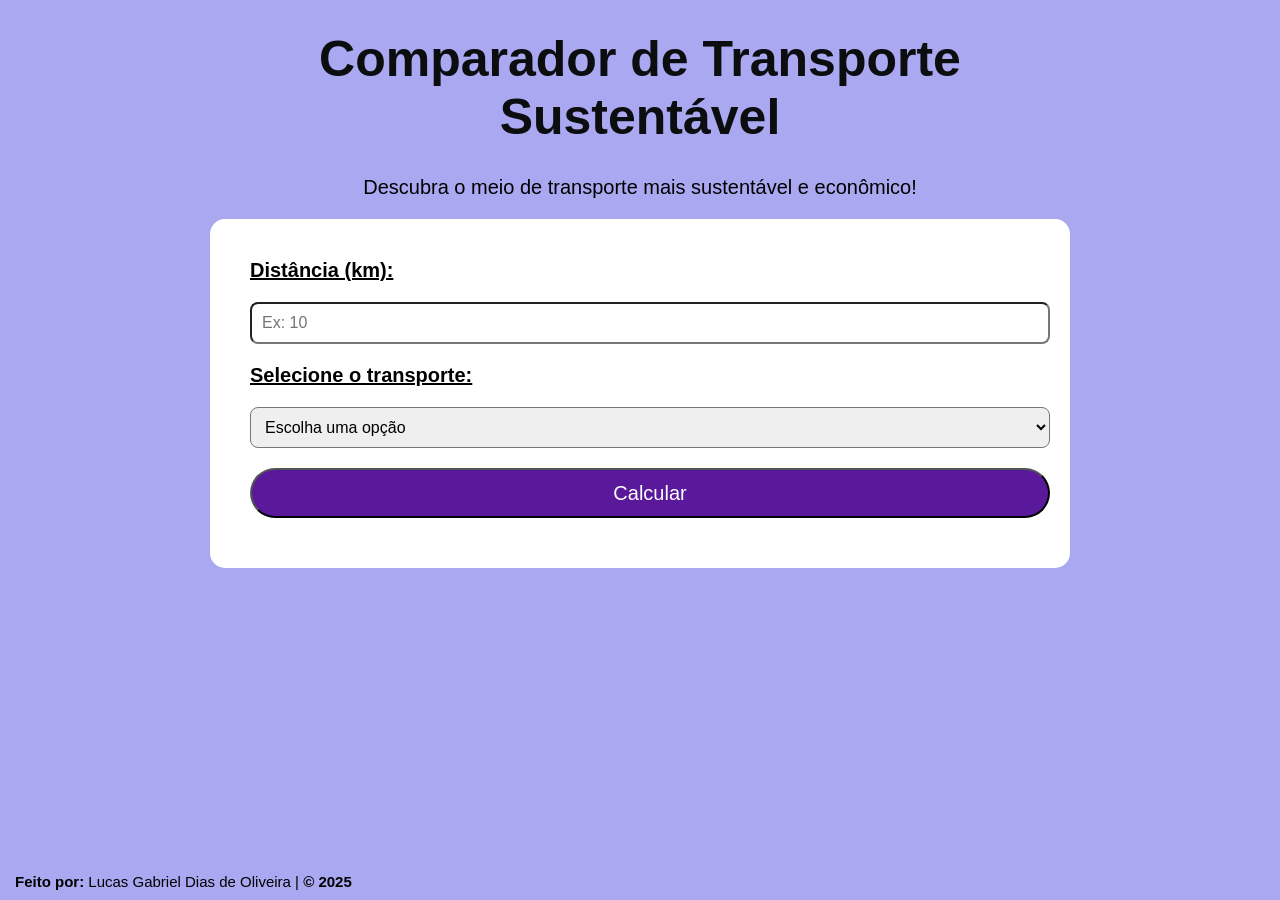
<file: index.html>
<!DOCTYPE html>
<html lang="pt-BR">
<head>
  <meta charset="UTF-8" />
  <meta name="viewport" content="width=device-width, initial-scale=1.0"/>
  <title>Comparador de Transporte Sustentável</title>
  <link rel="stylesheet" href="CSS/style.css">
</head>
<body>
  <h1><b>Comparador de Transporte<br>Sustentável</b></h1>
  <p>Descubra o meio de transporte mais sustentável e econômico!</p>

  <div class="form-container">
    <form id="formPrincipal" onsubmit="return false;">
      <b><ins><label for="distancia">Distância (km):</label></ins></b>
      <input type="number" id="distancia" name="distancia" placeholder="Ex: 10" min="0" required>

      <b><ins><label for="transporte">Selecione o transporte:</label></ins></b>
      <select id="transporte" name="transporte" required>
        <option value="">Escolha uma opção</option>
        <option value="carro.html">Carro</option>
        <option value="onibus.html">Ônibus</option>
        <option value="bicicleta.html">Bicicleta</option>
        <option value="aviao.html">Avião</option>
        <option value="moto.html">Moto</option>
      </select>

      
      <button type="button" id="btnCalcular">Calcular</button>
    </form>
  </div>

  <div class="rodapé-fixo">
    <footer> 
      <b>Feito por:</b> Lucas Gabriel Dias de Oliveira | <b> © 2025</b> 
    </footer>
  </div>
   <script>
    const inputKm = document.getElementById('distancia');
    const selectTransporte = document.getElementById('transporte');
    const btn = document.getElementById('btnCalcular');

    
    if (localStorage.getItem('km')) {
        inputKm.value = localStorage.getItem('km');
    }

    inputKm.addEventListener('input', () => {
        localStorage.setItem('km', inputKm.value);
    });

    btn.addEventListener('click', () => {
        const km = inputKm.value;
        const destino = selectTransporte.value;

        if (!km || Number(km) <= 0) {
            alert('Digite uma distância válida (maior que 0).');
            return;
        }
        
        if (!destino || destino === "") {
            alert('Selecione um transporte.');
            return;
        }

        localStorage.setItem('km', km); 

        window.location.href = destino;
    });
</script>
  

     


</body>
</html>
</file>
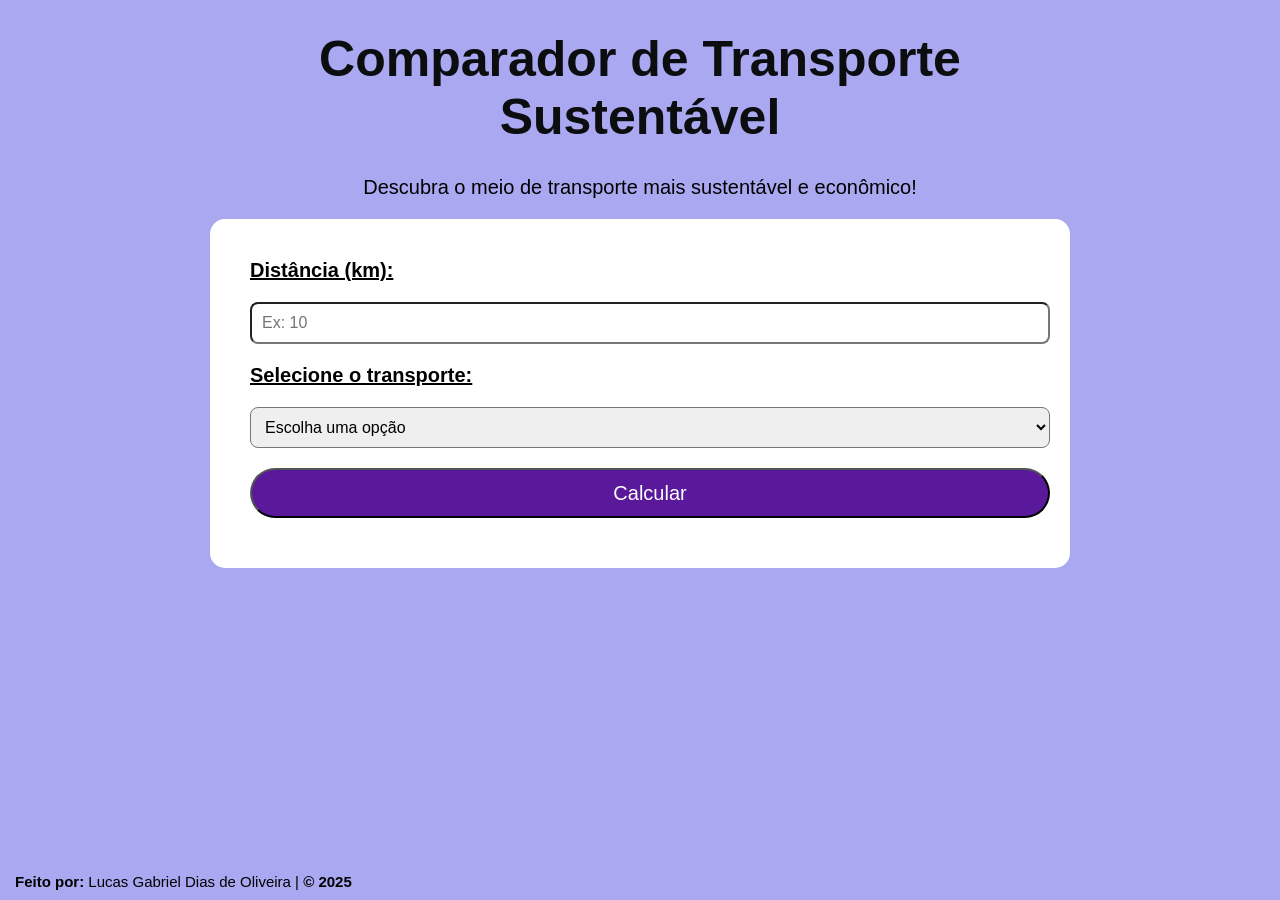
<file: HTML/index.html>
<!DOCTYPE html>
<html lang="pt-BR">
<head>
  <meta charset="UTF-8" />
  <meta name="viewport" content="width=device-width, initial-scale=1.0"/>
  <title>Comparador de Transporte Sustentável</title>
  <link rel="stylesheet" href="/CSS/style.css">
</head>
<body>
  <h1><b>Comparador de Transporte<br>Sustentável</b></h1>
  <p>Descubra o meio de transporte mais sustentável e econômico!</p>

  <div class="form-container">
    <form id="formPrincipal" onsubmit="return false;">
      <b><ins><label for="distancia">Distância (km):</label></ins></b>
      <input type="number" id="distancia" name="distancia" placeholder="Ex: 10" min="0" required>

      <b><ins><label for="transporte">Selecione o transporte:</label></ins></b>
      <select id="transporte" name="transporte" required>
        <option value="">Escolha uma opção</option>
        <option value="carro.html">Carro</option>
        <option value="onibus.html">Ônibus</option>
        <option value="bicicleta.html">Bicicleta</option>
        <option value="aviao.html">Avião</option>
        <option value="moto.html">Moto</option>
      </select>

      
      <button type="button" id="btnCalcular">Calcular</button>
    </form>
  </div>

  <div class="rodapé-fixo">
    <footer> 
      <b>Feito por:</b> Lucas Gabriel Dias de Oliveira | <b> © 2025</b> 
    </footer>
  </div>
   
  

     

  <script>
    const inputKm = document.getElementById('distancia');
    const selectTransporte = document.getElementById('transporte');
    const btn = document.getElementById('btnCalcular');

   
    inputKm.addEventListener('input', () => {
      localStorage.setItem('km', inputKm.value);
    });

    btn.addEventListener('click', () => {
      const km = inputKm.value;
      const destino = selectTransporte.value;

      if (!km || Number(km) <= 0) {
        alert('Digite uma distância válida (maior que 0).');
        return;
      }
      if (!destino) {
        alert('Selecione um transporte.');
        return;
      }
      localStorage.setItem('km', km); 
      window.location.href = destino;
    });
  </script>
</body>
</html>
</file>
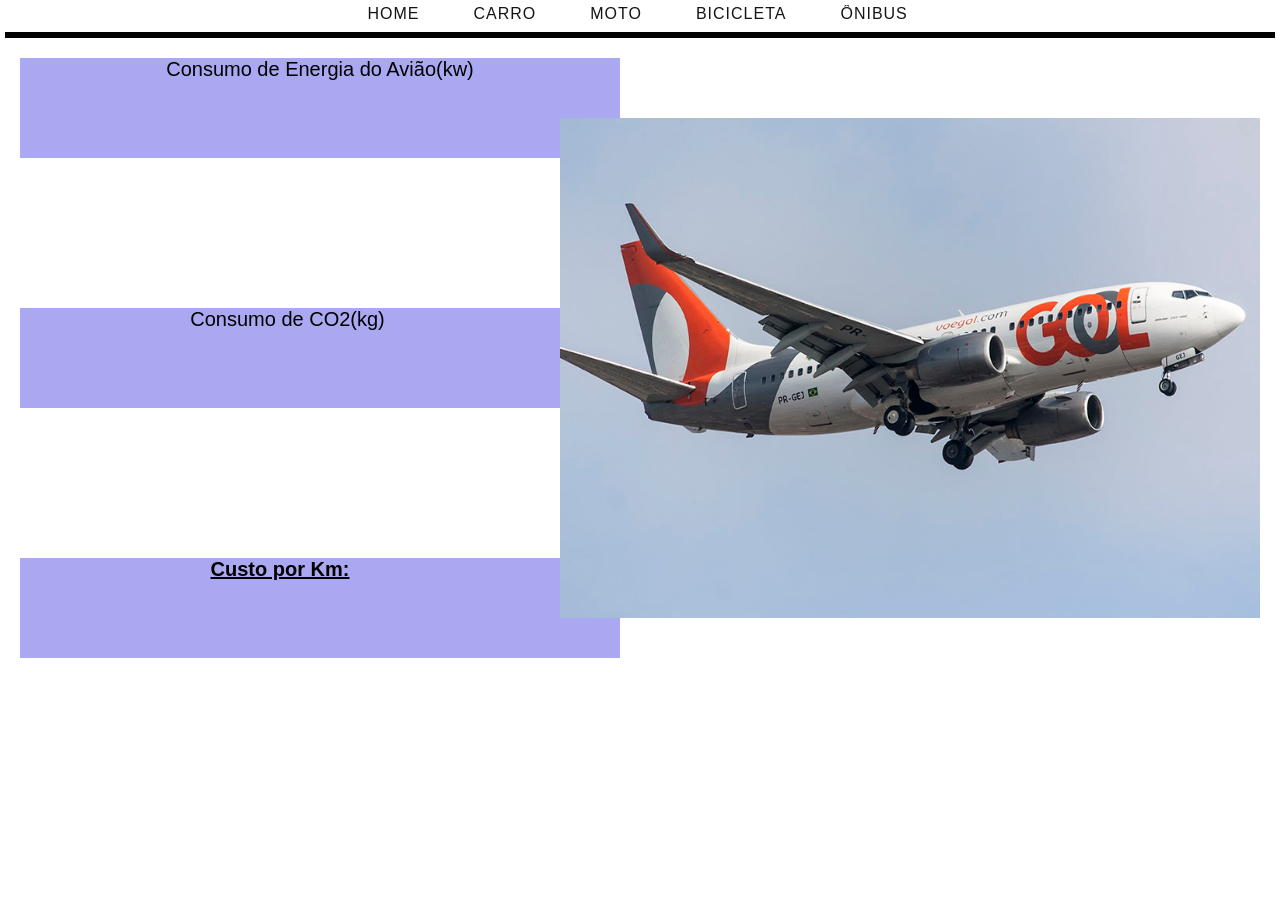
<file: aviao.html>
<!DOCTYPE html>
<html lang="pt-BR">
<head>
  <meta charset="UTF-8"/>
  <meta name="viewport" content="width=device-width, initial-scale=1.0"/>
  <title>Avião</title>
  <link rel="stylesheet" href="CSS/style.css">
  <link rel="stylesheet" href="CSS/menu.css">
  <link rel="stylesheet" href="CSS/caixas.css">
</head>
<body>
  <nav class="menu">
    <ul>
      <li><a href="index.html" data-hover="Home">Home</a></li>
      <li><a href="carro.html" data-hover="Carro">Carro</a></li>
      <li><a href="moto.html" data-hover="Moto">Moto</a></li>
      <li><a href="bicicleta.html" data-hover="Bicicleta">Bicicleta</a></li>
      <li><a href="onibus.html" data-hover="Ônibus">Ônibus</a></li>
    </ul>
  </nav>

  <div class="caixa1"></div>

  <div id="caixaEnergia"><p>Consumo de Energia do Avião(kw)</p></div>
  <div id="imagem_aviao">
    <img src="aviao.jpg" alt="Avião">
</div>
  <div id="caixaCO2"><p>Consumo de CO2(kg)</p></div>
  <div id="caixaCusto">
    <b><u><p>Custo por Km:</p></u></b>
    <div id="resultado"></div>
  </div>

  <script>
    const custos = {
      aviao: 42,
      moto: 0.133,
      carro: 0.415,
      onibus: 2.1,
      bike: 0.00
    };

    function calcular(kmRaw) {
      const km = Number(kmRaw);
      const el = document.getElementById('resultado');

      if (isNaN(km) || km <= 0) {
        el.innerHTML = "Digite uma distância válida.";
        return;
      }

      const r = `
        <br><p> Avião: R$ ${(km * custos.aviao).toFixed(2)}</p></br>
      `;
      el.innerHTML = r;
    }


    const kmInicial = localStorage.getItem('km');
    if (kmInicial) calcular(kmInicial);

    
    window.addEventListener('storage', (event) => {
      if (event.key === 'km') {
        calcular(event.newValue);
      }
    });
    </script>
 <script>

const energiaPorKm = 45.5; 
const co2PorKm = 11.8;       
function atualizarEnergiaECo2(km) {
    km = Number(km);

    if (isNaN(km) || km <= 0) {
        document.getElementById("caixaEnergia").innerHTML = "Consumo de Energia: —";
        document.getElementById("caixaCO2").innerHTML = "Consumo de CO₂: —";
        return;
    }

    const energiaTotal = km * energiaPorKm;
    const co2Total = km * co2PorKm;

    document.getElementById("caixaEnergia").innerHTML = `
        <u><p><b>Consumo de Energia:</b></p></u>
        <br>${energiaTotal.toFixed(2)} (base: ${energiaPorKm}/km)</br>
    `;

    document.getElementById("caixaCO2").innerHTML = `
        <u><p><b>Consumo de CO₂:</b></p></u>
        <br>${co2Total.toFixed(2)} (base: ${co2PorKm}/km)</br>
    `;
}


window.addEventListener("storage", (event) => {
    if (event.key === "km") {
        atualizarEnergiaECo2(event.newValue);
    }
});


const kmInicial2 = localStorage.getItem("km");
if (kmInicial2) atualizarEnergiaECo2(kmInicial2);
</script>
</body>
</html>
</file>
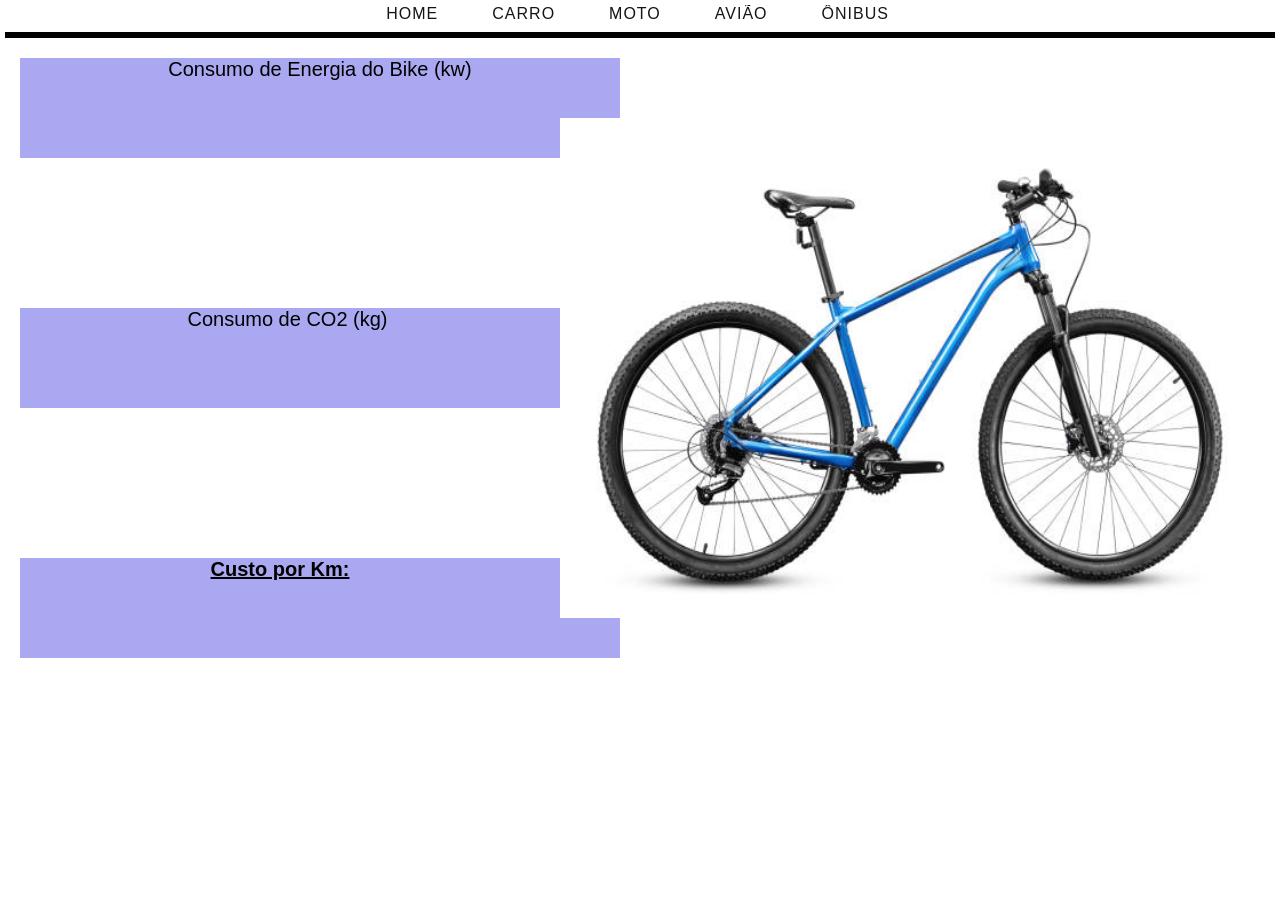
<file: bicicleta.html>
<!DOCTYPE html>
<html lang="en">
<head>
    <meta charset="UTF-8">
    <meta name="viewport" content="width=device-width, initial-scale=1.0">
    <title>Bike</title>
    <link rel="stylesheet" href="CSS/style.css">
    <link rel="stylesheet" href="CSS/menu.css">
    <link rel="stylesheet" href="CSS/caixas.css">
</head>
<body>

        <nav class="menu">
            <ul>
                <li><a href="index.html" data-hover="Home">Home</a></li>
                <li><a href="carro.html" data-hover="Carro">Carro</a></li>
                <li><a href="moto.html"data-hover="Moto">Moto</a></li>
                <li><a href="aviao.html"data-hover="Avião">Avião</a></li>
                <li><a href="onibus.html"data-hover="Ônibus">Ônibus</a></li>
                
            </ul>
       
        </nav>
    <div class="caixa1"></div>

        <div id="caixaEnergia">
            <p>Consumo de Energia do Bike (kw)</p>
        </div>
         <div id="imagem_aviao">
     <img src="bike.jpg" alt="Bicicleta">
        </div>
        <div id="caixaCO2">
            <p>Consumo de CO2 (kg)</p>
        </div>
        <div id="caixaCusto">
            <u><b><p>Custo por Km:</p></b></u>
            <div id="resultado"></div>
  </div>

  <script>
    const custos = { bike: 0.00 };

function calcular(km) {
    km = Number(km);
    if (isNaN(km) || km <= 0) {
        resultado.innerHTML = "Digite uma distância válida.";
        return;
    }
    resultado.innerHTML = `
        <br><p> Bicicleta não possui custo por km: R$ ${(km * custos.bike).toFixed(2)}</p></br>
    `;
}

const kmInicial = localStorage.getItem("km");
if (kmInicial) calcular(kmInicial);

window.addEventListener("storage", (event) => {
    if (event.key === "km") calcular(event.newValue);
});
  </script>
  <script>

const energiaPorKm = 0;  
const co2PorKm = 0;       

function atualizarEnergiaECo2(km) {
    km = Number(km);

    if (isNaN(km) || km <= 0) {
        document.getElementById("caixaEnergia").innerHTML = "Consumo de Energia: —";
        document.getElementById("caixaCO2").innerHTML = "Consumo de CO₂: —";
        return;
    }

    const energiaTotal = km * energiaPorKm;
    const co2Total = km * co2PorKm;

    document.getElementById("caixaEnergia").innerHTML = `
        <u><p><b>Consumo de Energia:</b></p></u>
        <br>${energiaTotal.toFixed(2)} (base: ${energiaPorKm}/km)</br>
    `;

    document.getElementById("caixaCO2").innerHTML = `
        <u><p><b>Consumo de CO₂:</b></p></u>
        <br>${co2Total.toFixed(2)} (base: ${co2PorKm}/km)</br>
    `;
}

window.addEventListener("storage", (event) => {
    if (event.key === "km") {
        atualizarEnergiaECo2(event.newValue);
    }
});

const kmInicial2 = localStorage.getItem("km");
if (kmInicial2) atualizarEnergiaECo2(kmInicial2);
</script>
        </div>
    
</body>
</html>
</file>
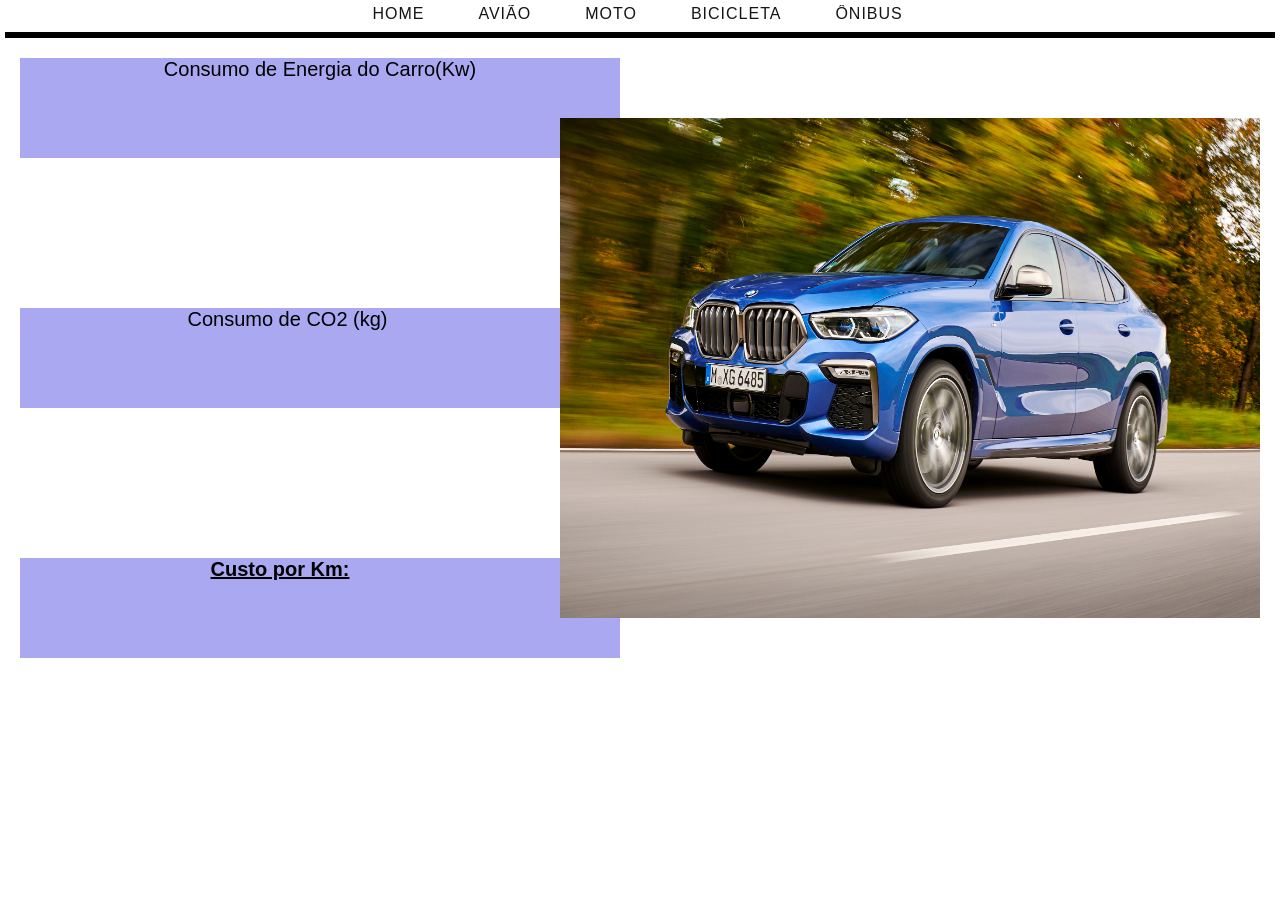
<file: carro.html>
<!DOCTYPE html>
<html lang="en">
<head>
    <meta charset="UTF-8">
    <meta name="viewport" content="width=device-width, initial-scale=1.0">
    <title>Carro</title>
    <link rel="stylesheet" href="CSS/style.css">
    <link rel="stylesheet" href="CSS/menu.css">
    <link rel="stylesheet" href="CSS/caixas.css">
<body>
        <nav class="menu">
            <ul>
                <li><a href="index.html" data-hover="Home">Home</a></li>
                <li><a href="aviao.html" data-hover="Avião">Avião</a></li>
                <li><a href="moto.html"data-hover="Moto">Moto</a></li>
                <li><a href="bicicleta.html"data-hover="Bicicleta">Bicicleta</a></li>
                <li><a href="onibus.html"data-hover="Ônibus">Ônibus</a></li>
                
            </ul>
       
        </nav>
        <div class="caixa1"></div>

        <div id="caixaEnergia">
            <p>Consumo de Energia do Carro(Kw)</p>
        </div>
        <div id="imagem_aviao">
     <img src="carro.jpg" alt="carro">
        </div>
        <div id="caixaCO2">
            <p>Consumo de CO2 (kg)</p>
        </div>
        <div id="caixaCusto">
            <p><b><u>Custo por Km:</u></b></p>
            <div id="resultado"></div>
  </div>

  <script>
        const custos = { carro: 0.44 };

function calcular(km) {
    km = Number(km);
    if (isNaN(km) || km <= 0) {
        resultado.innerHTML = "Digite uma distância válida.";
        return;
    }
    resultado.innerHTML = `
        <br><p>Custo do Carro: R$ ${(km * custos.carro).toFixed(2)}</p></br>
    `;
}

const kmInicial = localStorage.getItem("km");
if (kmInicial) calcular(kmInicial);

window.addEventListener("storage", (event) => {
    if (event.key === "km") calcular(event.newValue);
});
    </script>
    <script>

const energiaPorKm = 0.7;   
const co2PorKm = 0.16;       

function atualizarEnergiaECo2(km) {
    km = Number(km);

    if (isNaN(km) || km <= 0) {
        document.getElementById("caixaEnergia").innerHTML = "Consumo de Energia: —";
        document.getElementById("caixaCO2").innerHTML = "Consumo de CO₂:";
        return;
    }

    const energiaTotal = km * energiaPorKm;
    const co2Total = km * co2PorKm;

    document.getElementById("caixaEnergia").innerHTML = `
        <p><b><u>Consumo de Energia:</u></b></p>
       <br> ${energiaTotal.toFixed(2)} (base: ${energiaPorKm}/km)</br>
    `;

    document.getElementById("caixaCO2").innerHTML = `
        <p><b><u>Consumo de CO₂:</u></b></p>
        <br>${co2Total.toFixed(2)} (base: ${co2PorKm}/km)</br>
    `;
}
window.addEventListener("storage", (event) => {
    if (event.key === "km") {
        atualizarEnergiaECo2(event.newValue);
    }
});

const kmInicial2 = localStorage.getItem("km");
if (kmInicial2) atualizarEnergiaECo2(kmInicial2);
</script>
    
</body>
</html>
</file>
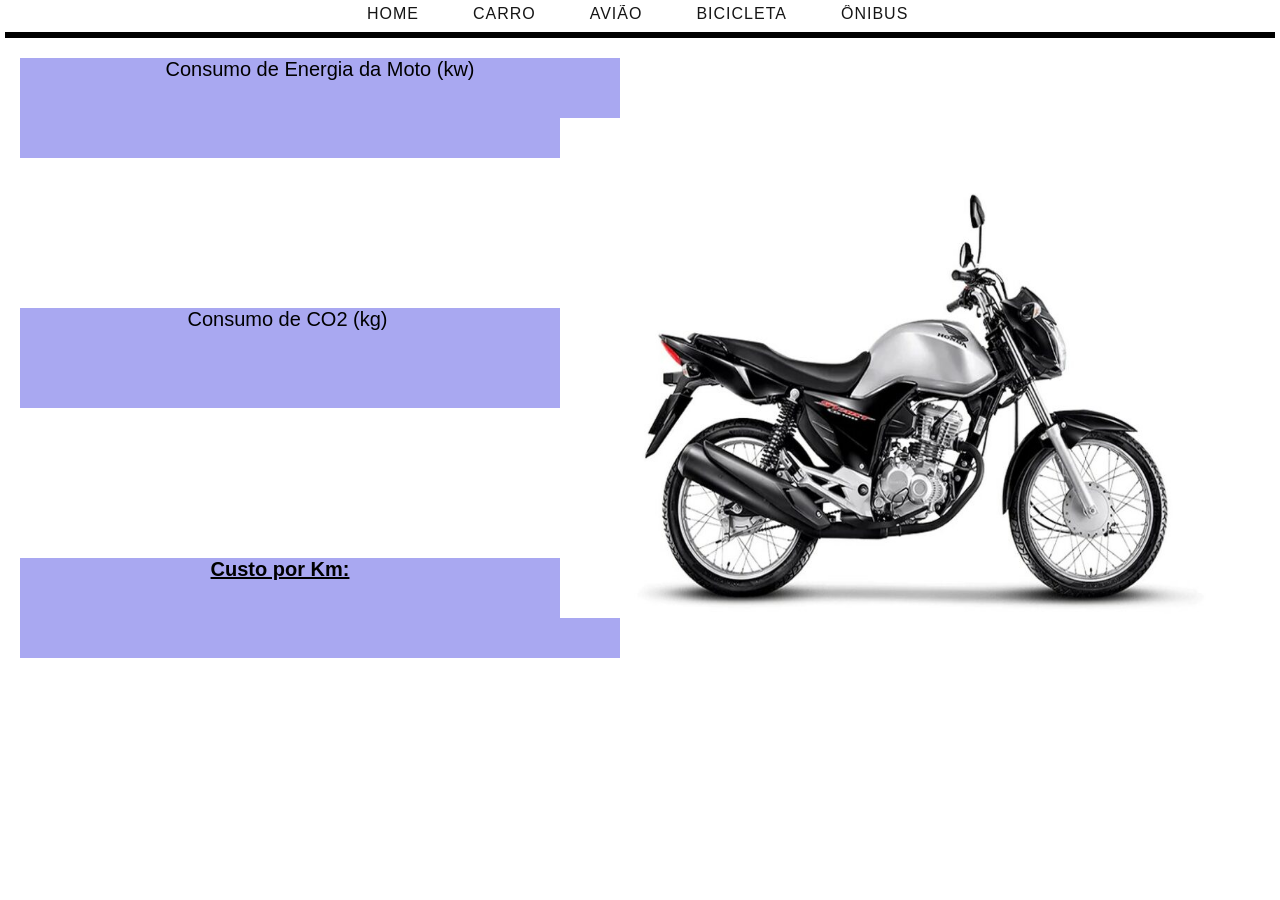
<file: moto.html>
<!DOCTYPE html>
<html lang="en">
<head>
    <meta charset="UTF-8">
    <meta name="viewport" content="width=device-width, initial-scale=1.0">
    <title>Moto</title>
    <link rel="stylesheet" href="CSS/style.css">
    <link rel="stylesheet" href="CSS/menu.css">
    <link rel="stylesheet" href="CSS/caixas.css">
</head>
<body>

        
        <nav class="menu">
            <ul>
                <li><a href="index.html" data-hover="Home">Home</a></li>
                <li><a href="carro.html" data-hover="Carro">Carro</a></li>
                <li><a href="aviao.html"data-hover="Avião">Avião</a></li>
                <li><a href="bicicleta.html"data-hover="Bicicleta">Bicicleta</a></li>
                <li><a href="onibus.html"data-hover="Ônibus">Ônibus</a></li>
                
            </ul>
       
        </nav>
        <div class="caixa1"></div>

        <div id="caixaEnergia">
            <p>Consumo de Energia da Moto (kw)</p>
        </div>
        <div id="imagem_aviao">
           <img src="moto.jpg" alt="moto">
        </div>
        <div id="caixaCO2">
            <p>Consumo de CO2 (kg)</p>
        </div>
        <div id="caixaCusto">
            <p><u><b>Custo por Km:</b></u></p>
            <div id="resultado"></div>
  </div>

  <script>
    const custos = { moto: 0.13 };

function calcular(km) {
    km = Number(km);
    if (isNaN(km) || km <= 0) {
        resultado.innerHTML = "Digite uma distância válida.";
        return;
    }
    resultado.innerHTML = `
        <br><p> Custo da Moto: R$ ${(km * custos.moto).toFixed(2)}</p></br>
    `;
}

const kmInicial = localStorage.getItem("km");
if (kmInicial) calcular(kmInicial);

window.addEventListener("storage", (event) => {
    if (event.key === "km") calcular(event.newValue);
});
  </script>
  <script>

const energiaPorKm = 0.21;   
const co2PorKm = 0.05;       

function atualizarEnergiaECo2(km) {
    km = Number(km);

    if (isNaN(km) || km <= 0) {
        document.getElementById("caixaEnergia").innerHTML = "Consumo de Energia: —";
        document.getElementById("caixaCO2").innerHTML = "Consumo de CO₂: —";
        return;
    }

    const energiaTotal = km * energiaPorKm;
    const co2Total = km * co2PorKm;

    document.getElementById("caixaEnergia").innerHTML = `
        <u><p><b>Consumo de Energia:</b></p></u>
        <br>${energiaTotal.toFixed(2)} (base: ${energiaPorKm}/km)</br>
    `;

    document.getElementById("caixaCO2").innerHTML = `
      <u><p><b>Consumo de CO₂</b></p></u>
       <br>${co2Total.toFixed(2)} (base: ${co2PorKm}/km)</br>
    `;
}


window.addEventListener("storage", (event) => {
    if (event.key === "km") {
        atualizarEnergiaECo2(event.newValue);
    }
});


const kmInicial2 = localStorage.getItem("km");
if (kmInicial2) atualizarEnergiaECo2(kmInicial2);
</script>
    
</body>
</html>
</file>
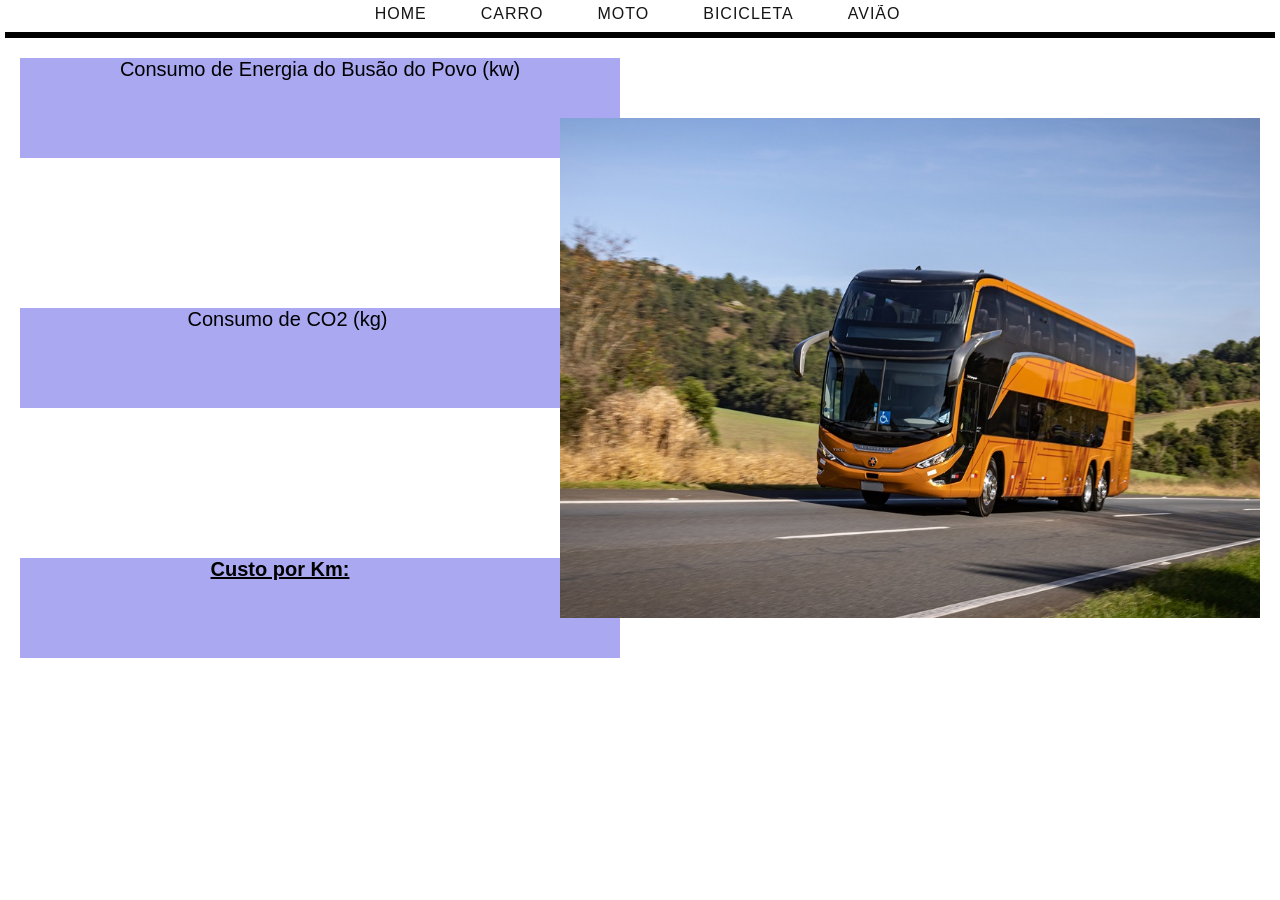
<file: onibus.html>
<!DOCTYPE html>
<html lang="en">
<head>
    <meta charset="UTF-8">
    <meta name="viewport" content="width=device-width, initial-scale=1.0">
    <title>Onibus</title>
    <link rel="stylesheet" href="CSS/style.css">
    <link rel="stylesheet" href="CSS/menu.css">
    <link rel="stylesheet" href="CSS/caixas.css">
</head>
<body>
        <nav class="menu">
            <ul>
                <li><a href="index.html" data-hover="Home">Home</a></li>
                <li><a href="carro.html" data-hover="Carro">Carro</a></li>
                <li><a href="moto.html"data-hover="Moto">Moto</a></li>
                <li><a href="bicicleta.html"data-hover="Bicicleta">Bicicleta</a></li>
                <li><a href="aviao.html"data-hover="Avião">Avião</a></li>
                
            </ul>
       
        </nav>
        <div class="caixa1"></div>

        <div id="caixaEnergia">
            <p>Consumo de Energia do Busão do Povo (kw)</p>
        </div>
        <div id="imagem_aviao">
        <img src="busao.jpg" alt="Ônibus">
        </div>
        <div id="caixaCO2">
            <p>Consumo de CO2 (kg)</p>
        </div>
        <div id="caixaCusto">
            <u><b><p>Custo por Km: </p></b></u>
            <div id="resultado"></div>
            </div>

  <script>
    const custos = { onibus: 2.1 };

function calcular(km) {
    km = Number(km);
    if (isNaN(km) || km <= 0) {
        resultado.innerHTML = "Digite uma distância válida.";
        return;
    }
    resultado.innerHTML = `
        <br><p> Custo do Ônibus: R$ ${(km * custos.onibus).toFixed(2)}</p></br>
    `;
}

const kmInicial = localStorage.getItem("km");
if (kmInicial) calcular(kmInicial);

window.addEventListener("storage", (event) => {
    if (event.key === "km") calcular(event.newValue);
});
    </script>
    <script>

const energiaPorKm = 3.43;  
const co2PorKm = 0.94;       

function atualizarEnergiaECo2(km) {
    km = Number(km);

    if (isNaN(km) || km <= 0) {
        document.getElementById("caixaEnergia").innerHTML = "Consumo de Energia: —";
        document.getElementById("caixaCO2").innerHTML = "Consumo de CO₂: —";
        return;
    }

    const energiaTotal = km * energiaPorKm;
    const co2Total = km * co2PorKm;

    document.getElementById("caixaEnergia").innerHTML = `
        <u><p><b>Consumo de Energia:</b></p></u>
        <br>${energiaTotal.toFixed(2)} (base: ${energiaPorKm}/km)</br>
    `;

    document.getElementById("caixaCO2").innerHTML = `
        <u><p><b>Consumo de CO₂:</b></p></u>
        <br>${co2Total.toFixed(2)} (base: ${co2PorKm}/km)</br>
    `;
}


window.addEventListener("storage", (event) => {
    if (event.key === "km") {
        atualizarEnergiaECo2(event.newValue);
    }
});


const kmInicial2 = localStorage.getItem("km");
if (kmInicial2) atualizarEnergiaECo2(kmInicial2);
</script>
</body>
</html>
</file>
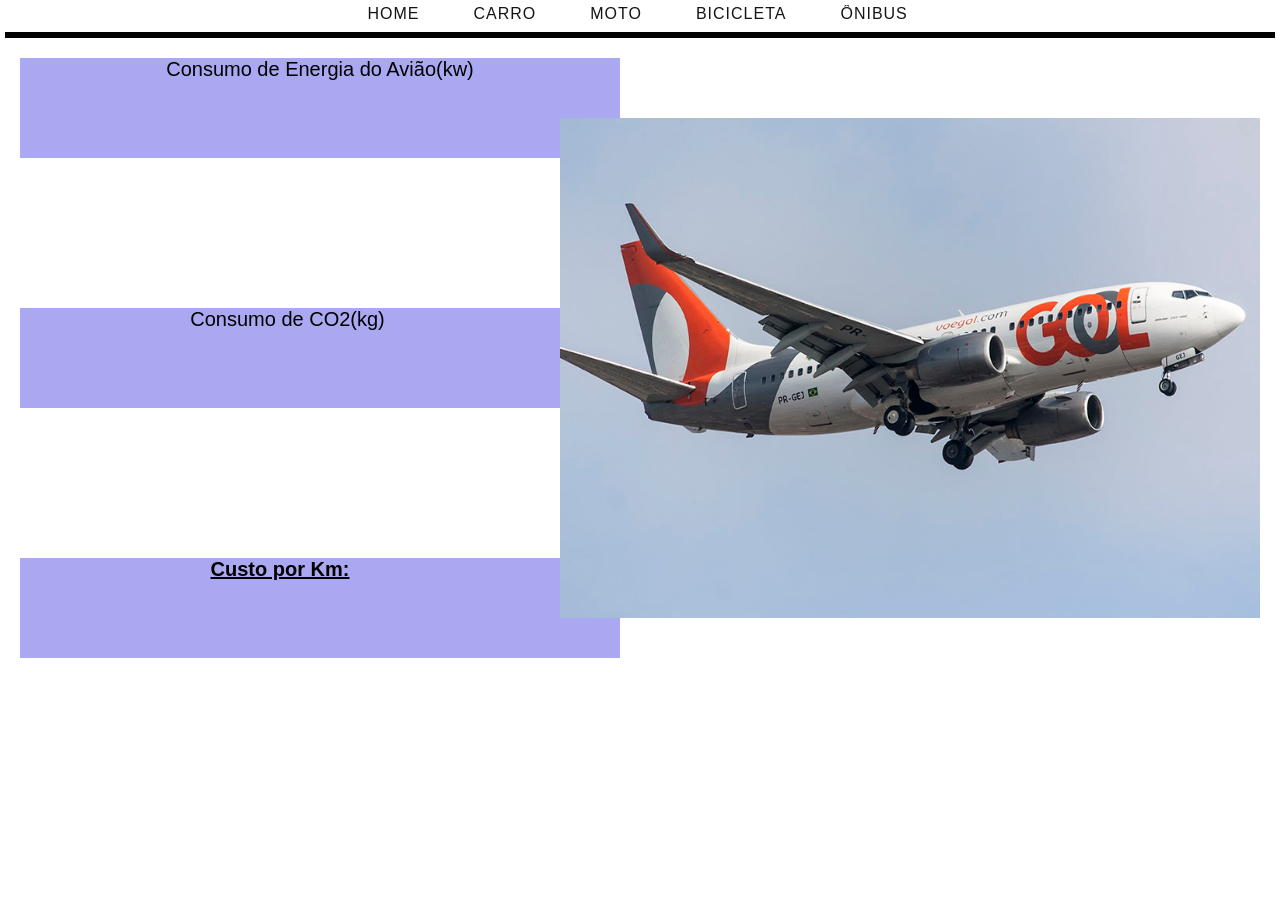
<file: HTML/aviao.html>
<!DOCTYPE html>
<html lang="pt-BR">
<head>
  <meta charset="UTF-8"/>
  <meta name="viewport" content="width=device-width, initial-scale=1.0"/>
  <title>Avião</title>
  <link rel="stylesheet" href="../CSS/style.css">
  <link rel="stylesheet" href="../CSS/menu.css">
  <link rel="stylesheet" href="../CSS/caixas.css">
</head>
<body>
  <nav class="menu">
    <ul>
      <li><a href="index.html" data-hover="Home">Home</a></li>
      <li><a href="carro.html" data-hover="Carro">Carro</a></li>
      <li><a href="moto.html" data-hover="Moto">Moto</a></li>
      <li><a href="bicicleta.html" data-hover="Bicicleta">Bicicleta</a></li>
      <li><a href="onibus.html" data-hover="Ônibus">Ônibus</a></li>
    </ul>
  </nav>

  <div class="caixa1"></div>

  <div id="caixaEnergia"><p>Consumo de Energia do Avião(kw)</p></div>
  <div id="imagem_aviao"><img src="../imagens/aviao.jpg" alt="Avião"></div>
  <div id="caixaCO2"><p>Consumo de CO2(kg)</p></div>
  <div id="caixaCusto">
    <b><u><p>Custo por Km:</p></u></b>
    <div id="resultado"></div>
  </div>

  <script>
    const custos = {
      aviao: 42,
      moto: 0.133,
      carro: 0.415,
      onibus: 2.1,
      bike: 0.00
    };

    function calcular(kmRaw) {
      const km = Number(kmRaw);
      const el = document.getElementById('resultado');

      if (isNaN(km) || km <= 0) {
        el.innerHTML = "Digite uma distância válida.";
        return;
      }

      const r = `
        <br><p> Avião: R$ ${(km * custos.aviao).toFixed(2)}</p></br>
      `;
      el.innerHTML = r;
    }


    const kmInicial = localStorage.getItem('km');
    if (kmInicial) calcular(kmInicial);

    
    window.addEventListener('storage', (event) => {
      if (event.key === 'km') {
        calcular(event.newValue);
      }
    });
    </script>
 <script>

const energiaPorKm = 45.5; 
const co2PorKm = 11.8;       
function atualizarEnergiaECo2(km) {
    km = Number(km);

    if (isNaN(km) || km <= 0) {
        document.getElementById("caixaEnergia").innerHTML = "Consumo de Energia: —";
        document.getElementById("caixaCO2").innerHTML = "Consumo de CO₂: —";
        return;
    }

    const energiaTotal = km * energiaPorKm;
    const co2Total = km * co2PorKm;

    document.getElementById("caixaEnergia").innerHTML = `
        <u><p><b>Consumo de Energia:</b></p></u>
        <br>${energiaTotal.toFixed(2)} (base: ${energiaPorKm}/km)</br>
    `;

    document.getElementById("caixaCO2").innerHTML = `
        <u><p><b>Consumo de CO₂:</b></p></u>
        <br>${co2Total.toFixed(2)} (base: ${co2PorKm}/km)</br>
    `;
}


window.addEventListener("storage", (event) => {
    if (event.key === "km") {
        atualizarEnergiaECo2(event.newValue);
    }
});


const kmInicial2 = localStorage.getItem("km");
if (kmInicial2) atualizarEnergiaECo2(kmInicial2);
</script>
</body>
</html>
</file>
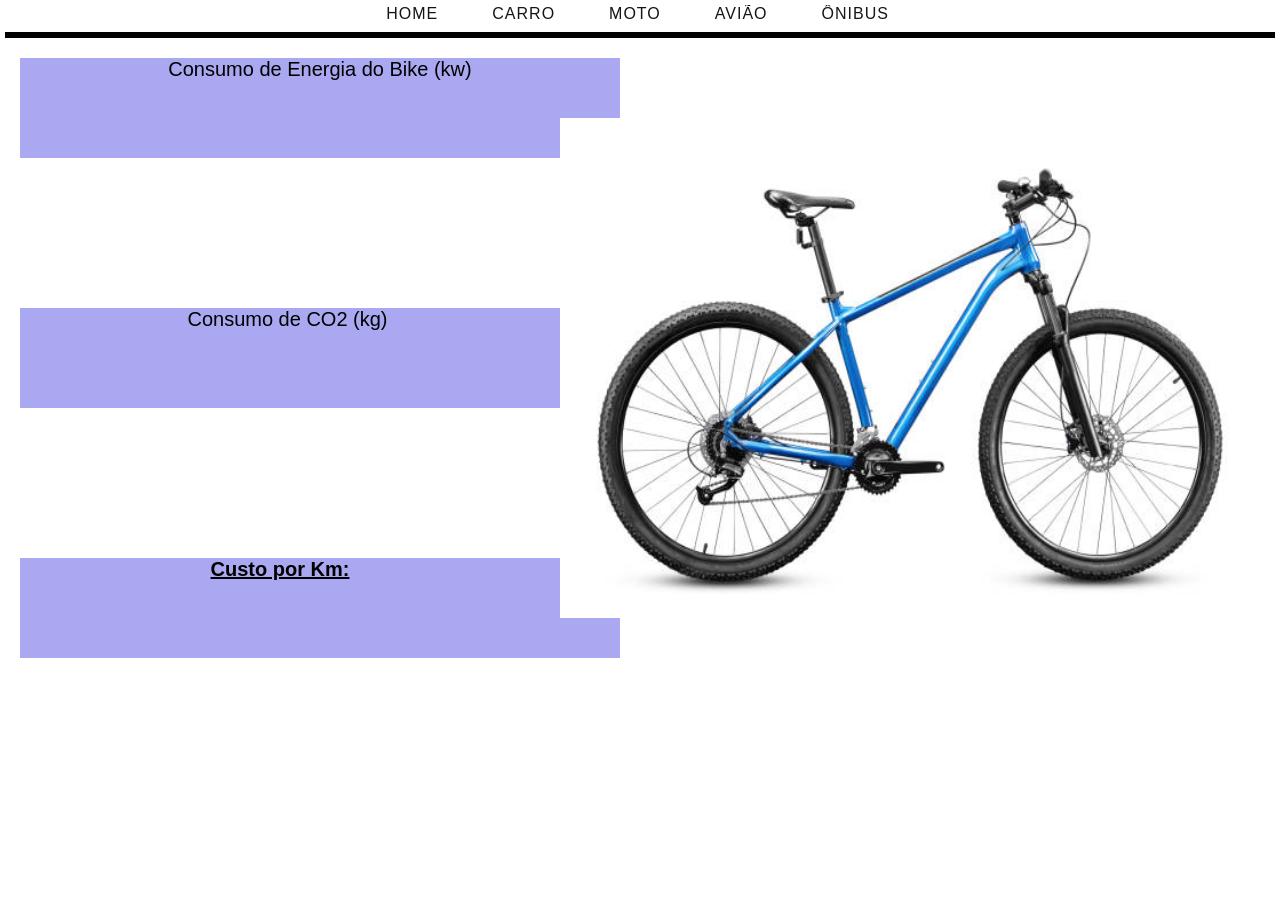
<file: HTML/bicicleta.html>
<!DOCTYPE html>
<html lang="en">
<head>
    <meta charset="UTF-8">
    <meta name="viewport" content="width=device-width, initial-scale=1.0">
    <title>Bike</title>
    <link rel="stylesheet" href="../CSS/style.css">
    <link rel="stylesheet" href="../CSS/menu.css">
    <link rel="stylesheet" href="../CSS/caixas.css">
</head>
<body>

        <nav class="menu">
            <ul>
                <li><a href="index.html" data-hover="Home">Home</a></li>
                <li><a href="carro.html" data-hover="Carro">Carro</a></li>
                <li><a href="moto.html"data-hover="Moto">Moto</a></li>
                <li><a href="aviao.html"data-hover="Avião">Avião</a></li>
                <li><a href="onibus.html"data-hover="Ônibus">Ônibus</a></li>
                
            </ul>
       
        </nav>
    <div class="caixa1"></div>

        <div id="caixaEnergia">
            <p>Consumo de Energia do Bike (kw)</p>
        </div>
        <div id="imagem_aviao">
            <img src="../imagens/bike.jpg">
        </div>
        <div id="caixaCO2">
            <p>Consumo de CO2 (kg)</p>
        </div>
        <div id="caixaCusto">
            <u><b><p>Custo por Km:</p></b></u>
            <div id="resultado"></div>
  </div>

  <script>
    const custos = { bike: 0.00 };

function calcular(km) {
    km = Number(km);
    if (isNaN(km) || km <= 0) {
        resultado.innerHTML = "Digite uma distância válida.";
        return;
    }
    resultado.innerHTML = `
        <br><p> Bicicleta não possui custo por km: R$ ${(km * custos.bike).toFixed(2)}</p></br>
    `;
}

const kmInicial = localStorage.getItem("km");
if (kmInicial) calcular(kmInicial);

window.addEventListener("storage", (event) => {
    if (event.key === "km") calcular(event.newValue);
});
  </script>
  <script>

const energiaPorKm = 0;  
const co2PorKm = 0;       

function atualizarEnergiaECo2(km) {
    km = Number(km);

    if (isNaN(km) || km <= 0) {
        document.getElementById("caixaEnergia").innerHTML = "Consumo de Energia: —";
        document.getElementById("caixaCO2").innerHTML = "Consumo de CO₂: —";
        return;
    }

    const energiaTotal = km * energiaPorKm;
    const co2Total = km * co2PorKm;

    document.getElementById("caixaEnergia").innerHTML = `
        <u><p><b>Consumo de Energia:</b></p></u>
        <br>${energiaTotal.toFixed(2)} (base: ${energiaPorKm}/km)</br>
    `;

    document.getElementById("caixaCO2").innerHTML = `
        <u><p><b>Consumo de CO₂:</b></p></u>
        <br>${co2Total.toFixed(2)} (base: ${co2PorKm}/km)</br>
    `;
}

window.addEventListener("storage", (event) => {
    if (event.key === "km") {
        atualizarEnergiaECo2(event.newValue);
    }
});

const kmInicial2 = localStorage.getItem("km");
if (kmInicial2) atualizarEnergiaECo2(kmInicial2);
</script>
        </div>
    
</body>
</html>
</file>
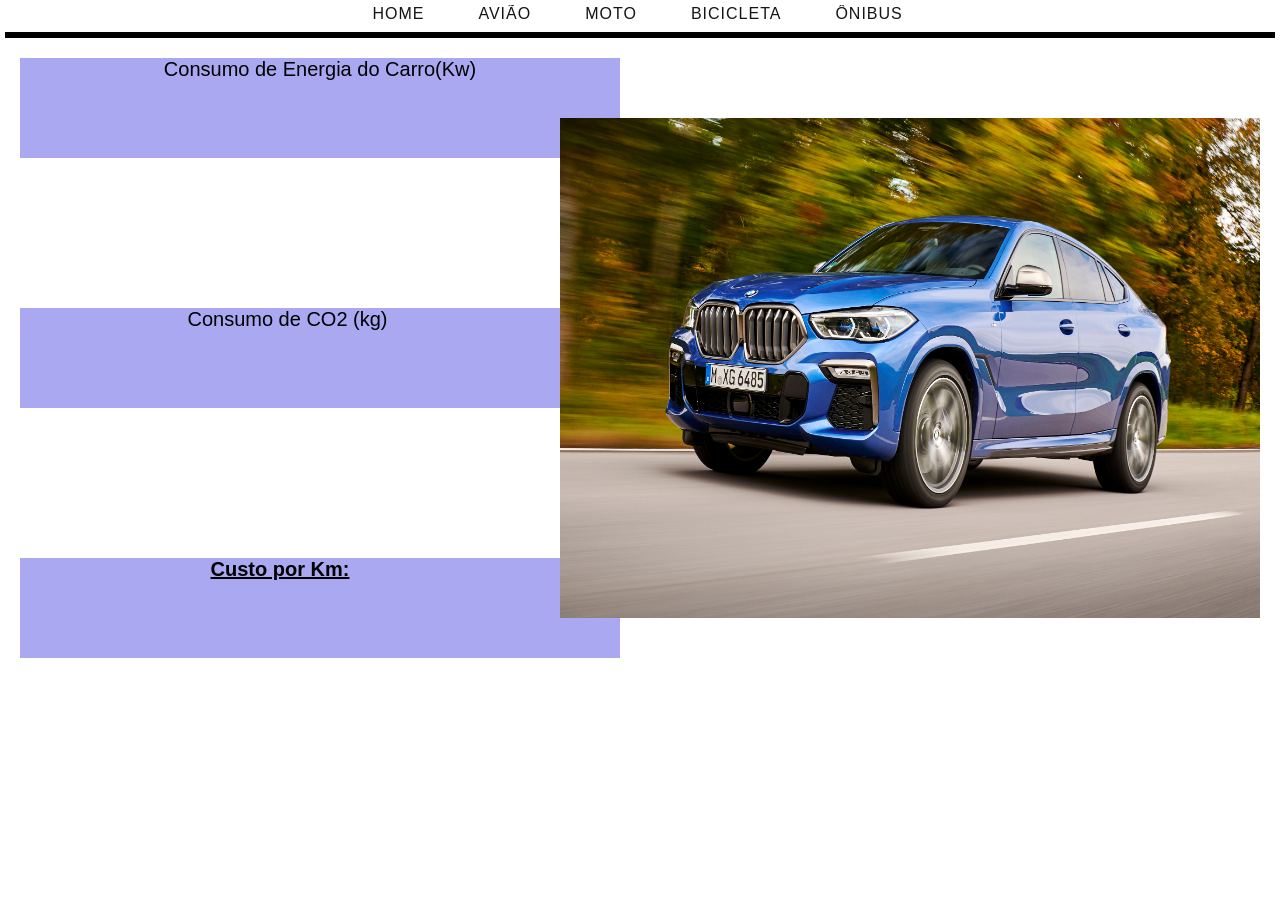
<file: HTML/carro.html>
<!DOCTYPE html>
<html lang="en">
<head>
    <meta charset="UTF-8">
    <meta name="viewport" content="width=device-width, initial-scale=1.0">
    <title>Carro</title>
    <link rel="stylesheet" href="../CSS/style.css">
    <link rel="stylesheet" href="../CSS/menu.css">
    <link rel="stylesheet" href="../CSS/caixas.css">
</head>
<body>
        <nav class="menu">
            <ul>
                <li><a href="index.html" data-hover="Home">Home</a></li>
                <li><a href="aviao.html" data-hover="Avião">Avião</a></li>
                <li><a href="moto.html"data-hover="Moto">Moto</a></li>
                <li><a href="bicicleta.html"data-hover="Bicicleta">Bicicleta</a></li>
                <li><a href="onibus.html"data-hover="Ônibus">Ônibus</a></li>
                
            </ul>
       
        </nav>
        <div class="caixa1"></div>

        <div id="caixaEnergia">
            <p>Consumo de Energia do Carro(Kw)</p>
        </div>
        <div id="imagem_aviao">
            <img src="../imagens/carro.jpg">
        </div>
        <div id="caixaCO2">
            <p>Consumo de CO2 (kg)</p>
        </div>
        <div id="caixaCusto">
            <p><b><u>Custo por Km:</u></b></p>
            <div id="resultado"></div>
  </div>

  <script>
        const custos = { carro: 0.44 };

function calcular(km) {
    km = Number(km);
    if (isNaN(km) || km <= 0) {
        resultado.innerHTML = "Digite uma distância válida.";
        return;
    }
    resultado.innerHTML = `
        <br><p>Custo do Carro: R$ ${(km * custos.carro).toFixed(2)}</p></br>
    `;
}

const kmInicial = localStorage.getItem("km");
if (kmInicial) calcular(kmInicial);

window.addEventListener("storage", (event) => {
    if (event.key === "km") calcular(event.newValue);
});
    </script>
    <script>

const energiaPorKm = 0.7;   
const co2PorKm = 0.16;       

function atualizarEnergiaECo2(km) {
    km = Number(km);

    if (isNaN(km) || km <= 0) {
        document.getElementById("caixaEnergia").innerHTML = "Consumo de Energia: —";
        document.getElementById("caixaCO2").innerHTML = "Consumo de CO₂:";
        return;
    }

    const energiaTotal = km * energiaPorKm;
    const co2Total = km * co2PorKm;

    document.getElementById("caixaEnergia").innerHTML = `
        <p><b><u>Consumo de Energia:</u></b></p>
       <br> ${energiaTotal.toFixed(2)} (base: ${energiaPorKm}/km)</br>
    `;

    document.getElementById("caixaCO2").innerHTML = `
        <p><b><u>Consumo de CO₂:</u></b></p>
        <br>${co2Total.toFixed(2)} (base: ${co2PorKm}/km)</br>
    `;
}
window.addEventListener("storage", (event) => {
    if (event.key === "km") {
        atualizarEnergiaECo2(event.newValue);
    }
});

const kmInicial2 = localStorage.getItem("km");
if (kmInicial2) atualizarEnergiaECo2(kmInicial2);
</script>
    
</body>
</html>
</file>
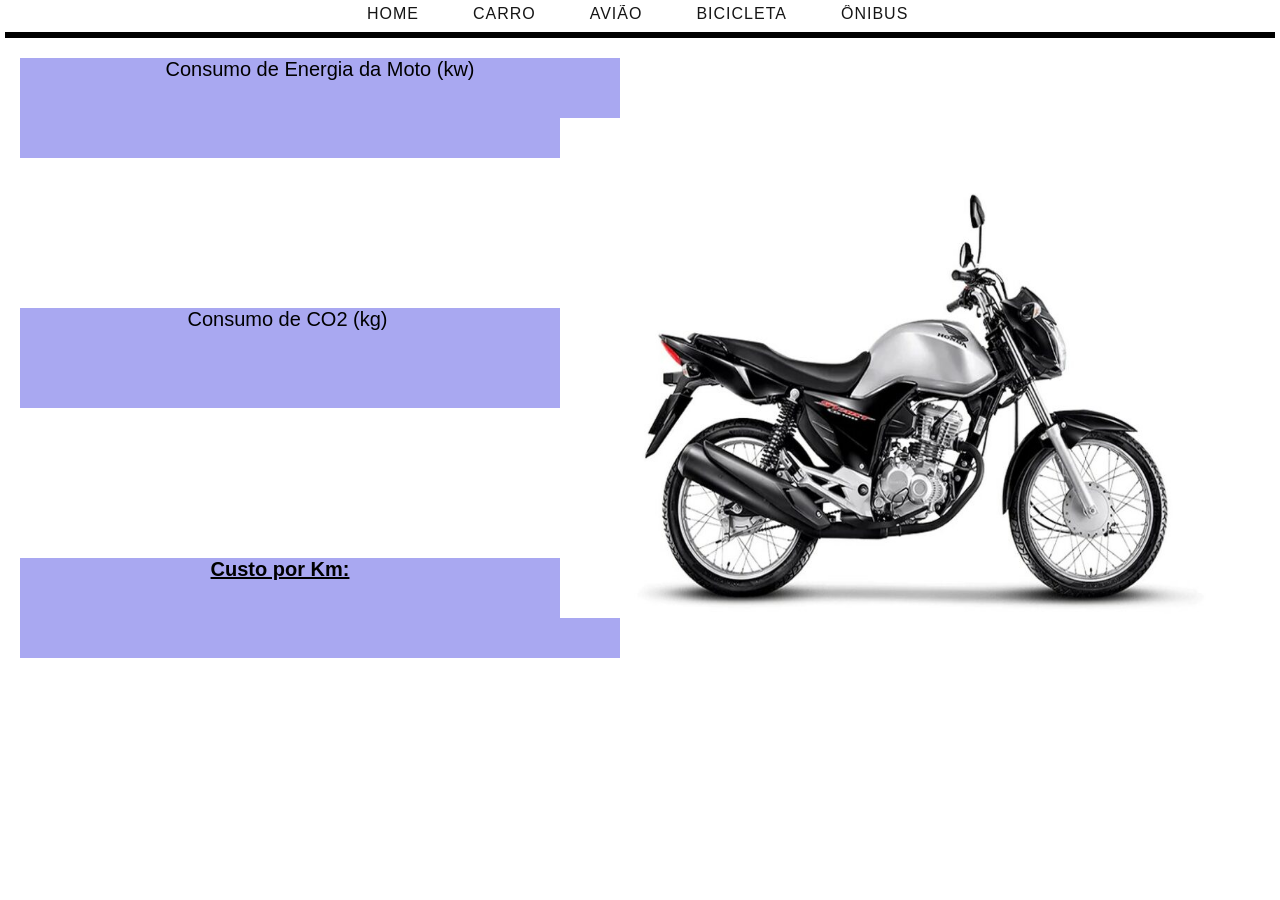
<file: HTML/moto.html>
<!DOCTYPE html>
<html lang="en">
<head>
    <meta charset="UTF-8">
    <meta name="viewport" content="width=device-width, initial-scale=1.0">
    <title>Moto</title>
    <link rel="stylesheet" href="../CSS/style.css">
    <link rel="stylesheet" href="../CSS/menu.css">
    <link rel="stylesheet" href="../CSS/caixas.css">
</head>
<body>

        
        <nav class="menu">
            <ul>
                <li><a href="index.html" data-hover="Home">Home</a></li>
                <li><a href="carro.html" data-hover="Carro">Carro</a></li>
                <li><a href="aviao.html"data-hover="Avião">Avião</a></li>
                <li><a href="bicicleta.html"data-hover="Bicicleta">Bicicleta</a></li>
                <li><a href="onibus.html"data-hover="Ônibus">Ônibus</a></li>
                
            </ul>
       
        </nav>
        <div class="caixa1"></div>

        <div id="caixaEnergia">
            <p>Consumo de Energia da Moto (kw)</p>
        </div>
        <div id="imagem_aviao">
            <img src="../imagens/motoca.jpg">
        </div>
        <div id="caixaCO2">
            <p>Consumo de CO2 (kg)</p>
        </div>
        <div id="caixaCusto">
            <p><u><b>Custo por Km:</b></u></p>
            <div id="resultado"></div>
  </div>

  <script>
    const custos = { moto: 0.13 };

function calcular(km) {
    km = Number(km);
    if (isNaN(km) || km <= 0) {
        resultado.innerHTML = "Digite uma distância válida.";
        return;
    }
    resultado.innerHTML = `
        <br><p> Custo da Moto: R$ ${(km * custos.moto).toFixed(2)}</p></br>
    `;
}

const kmInicial = localStorage.getItem("km");
if (kmInicial) calcular(kmInicial);

window.addEventListener("storage", (event) => {
    if (event.key === "km") calcular(event.newValue);
});
  </script>
  <script>

const energiaPorKm = 0.21;   
const co2PorKm = 0.05;       

function atualizarEnergiaECo2(km) {
    km = Number(km);

    if (isNaN(km) || km <= 0) {
        document.getElementById("caixaEnergia").innerHTML = "Consumo de Energia: —";
        document.getElementById("caixaCO2").innerHTML = "Consumo de CO₂: —";
        return;
    }

    const energiaTotal = km * energiaPorKm;
    const co2Total = km * co2PorKm;

    document.getElementById("caixaEnergia").innerHTML = `
        <u><p><b>Consumo de Energia:</b></p></u>
        <br>${energiaTotal.toFixed(2)} (base: ${energiaPorKm}/km)</br>
    `;

    document.getElementById("caixaCO2").innerHTML = `
      <u><p><b>Consumo de CO₂</b></p></u>
       <br>${co2Total.toFixed(2)} (base: ${co2PorKm}/km)</br>
    `;
}


window.addEventListener("storage", (event) => {
    if (event.key === "km") {
        atualizarEnergiaECo2(event.newValue);
    }
});


const kmInicial2 = localStorage.getItem("km");
if (kmInicial2) atualizarEnergiaECo2(kmInicial2);
</script>
    
</body>
</html>
</file>
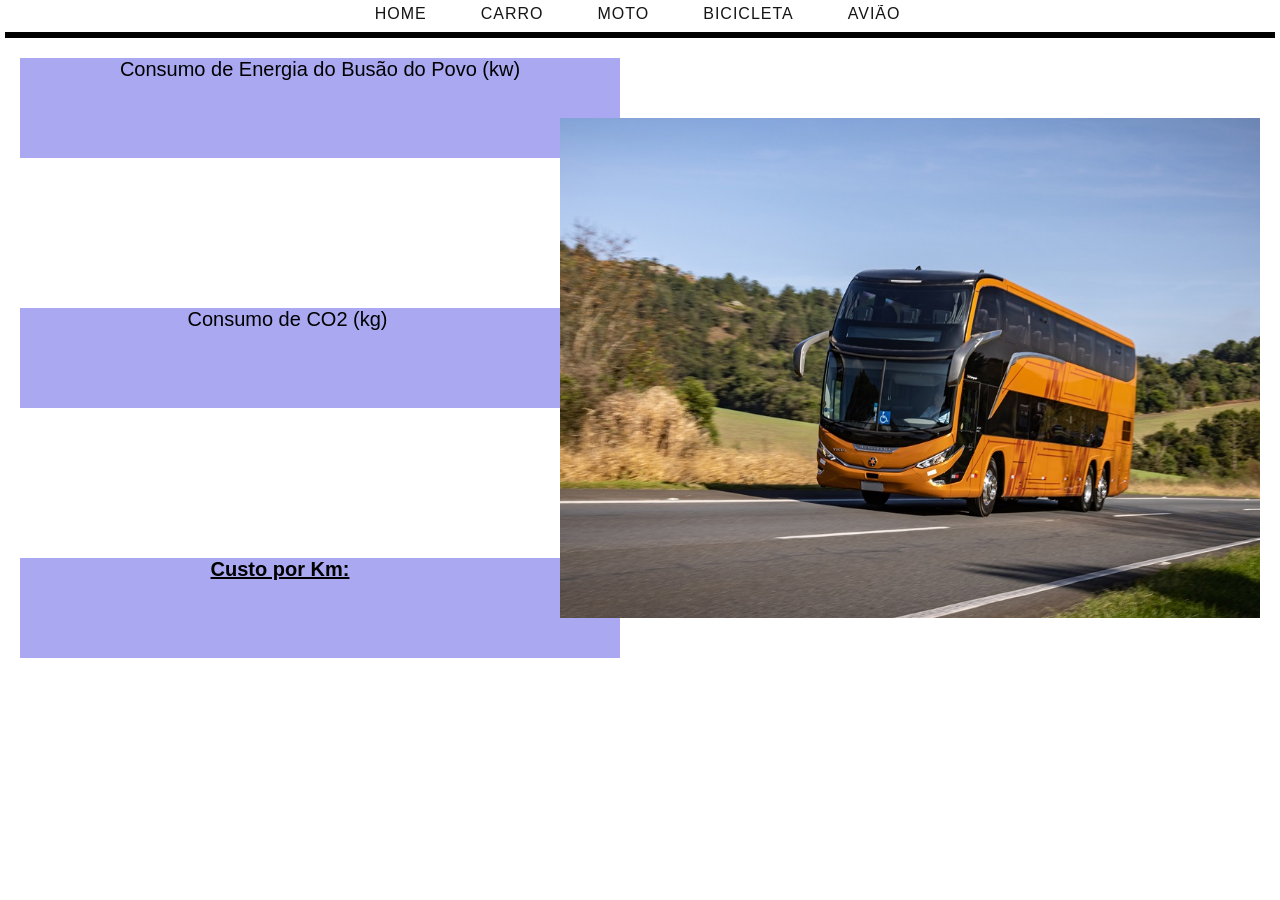
<file: HTML/onibus.html>
<!DOCTYPE html>
<html lang="en">
<head>
    <meta charset="UTF-8">
    <meta name="viewport" content="width=device-width, initial-scale=1.0">
    <title>Onibus</title>
    <link rel="stylesheet" href="../CSS/style.css">
    <link rel="stylesheet" href="../CSS/menu.css">
    <link rel="stylesheet" href="../CSS/caixas.css">
</head>
<body>
        <nav class="menu">
            <ul>
                <li><a href="index.html" data-hover="Home">Home</a></li>
                <li><a href="carro.html" data-hover="Carro">Carro</a></li>
                <li><a href="moto.html"data-hover="Moto">Moto</a></li>
                <li><a href="bicicleta.html"data-hover="Bicicleta">Bicicleta</a></li>
                <li><a href="aviao.html"data-hover="Avião">Avião</a></li>
                
            </ul>
       
        </nav>
        <div class="caixa1"></div>

        <div id="caixaEnergia">
            <p>Consumo de Energia do Busão do Povo (kw)</p>
        </div>
        <div id="imagem_aviao">
            <img src="../imagens/busao.jpg">
        </div>
        <div id="caixaCO2">
            <p>Consumo de CO2 (kg)</p>
        </div>
        <div id="caixaCusto">
            <u><b><p>Custo por Km: </p></b></u>
            <div id="resultado"></div>
            </div>

  <script>
    const custos = { onibus: 2.1 };

function calcular(km) {
    km = Number(km);
    if (isNaN(km) || km <= 0) {
        resultado.innerHTML = "Digite uma distância válida.";
        return;
    }
    resultado.innerHTML = `
        <br><p> Custo do Ônibus: R$ ${(km * custos.onibus).toFixed(2)}</p></br>
    `;
}

const kmInicial = localStorage.getItem("km");
if (kmInicial) calcular(kmInicial);

window.addEventListener("storage", (event) => {
    if (event.key === "km") calcular(event.newValue);
});
    </script>
    <script>

const energiaPorKm = 3.43;  
const co2PorKm = 0.94;       

function atualizarEnergiaECo2(km) {
    km = Number(km);

    if (isNaN(km) || km <= 0) {
        document.getElementById("caixaEnergia").innerHTML = "Consumo de Energia: —";
        document.getElementById("caixaCO2").innerHTML = "Consumo de CO₂: —";
        return;
    }

    const energiaTotal = km * energiaPorKm;
    const co2Total = km * co2PorKm;

    document.getElementById("caixaEnergia").innerHTML = `
        <u><p><b>Consumo de Energia:</b></p></u>
        <br>${energiaTotal.toFixed(2)} (base: ${energiaPorKm}/km)</br>
    `;

    document.getElementById("caixaCO2").innerHTML = `
        <u><p><b>Consumo de CO₂:</b></p></u>
        <br>${co2Total.toFixed(2)} (base: ${co2PorKm}/km)</br>
    `;
}


window.addEventListener("storage", (event) => {
    if (event.key === "km") {
        atualizarEnergiaECo2(event.newValue);
    }
});


const kmInicial2 = localStorage.getItem("km");
if (kmInicial2) atualizarEnergiaECo2(kmInicial2);
</script>
</body>
</html>
</file>
<file: CSS/style.css>
body{ background-color: #a9a8f1;
         overflow: hidden;       
        }
        

        h1{ font-family: sans-serif;
            color: #0b0d0e;
            text-align: center;
            font-size: 50px;
            margin: 30px 20px; 
        }
        p{
            font-family:sans-serif;
            text-align: center;
            font-size: 20px;
        }
        .form-container{
            width: 800px;
            margin:0 auto;
            background-color: #ffff;
            border-radius: 15px;
            padding: 30px;
            max-width: 800px;
            font-family: sans-serif;
            
        }
        label{
            margin:15px 0 5px;
            display: block;
            margin: 0 auto;
            font-size: 20px;
            margin:10px 10px;
        }
        input,select{
            display:block;
            border-radius: 8px;
            width: 100%;
            padding: 10px;
            margin:0 auto;
            margin: 20px 10px;
            box-sizing: border-box;
            font-size: 16px;
            

        }
        button{
            background-color: #5a189a;
            margin: auto;
            display:block;
            font-family: Verdana, Geneva, Tahoma, sans-serif;
            font-style: normal;
            border-radius: 70px;
            width: 100%;
            margin: 20px 10px;
            color:#ffff;
            font-size: 20px;
            height: 50px;
            
            
            
                }
        .rodapé-fixo{
            position:fixed;
            bottom:0;
            left: 0;
            font-size: 15px;
            font-family: sans-serif;
            font-style: bold;
            width: 100%;
            margin-left: 15px;
            margin-bottom: 10px;
                }
</file>
<file: CSS/menu.css>
*{
    margin: 0;
    padding: 0;
    box-sizing: border-box;
    font-family: 'Poppins',sans-serif;
    transition: all 0.5s ease;
}
body{
    background-color: white;
}

.menu{
    text-align: center;
    text-transform: uppercase;
    font-weight: 500;
    margin-top: 5px;
}
.menu li{
    display: inline-block;
    position: relative;
    list-style: outside none none;
    margin: 0 1.2em;
    overflow: hidden;
}
.menu a{
    display: inline-block;
    position: relative;
    padding: 0 0.5em 0 0.2em;
    color: rgba(0, 0, 0, 0.918);
    letter-spacing: 1px;
    margin: 0;
    text-decoration: none;
}
.menu a:before, .menu a::after{
    position: absolute;
    transition: all 0.35s ease;
}
.menu a:before{
    display: block;
    right: 100%;
    width: 3px;
    height: 100%;
    content: "";
   
}
.menu a:after{
    position: absolute;
    padding: 0 0.5 0 0.2em;
    right: 100%;
    top: 0;
    content: attr(data-hover);
    color: #073674;
    white-space: nowrap;

}
.menu li:hover a, .menu .menu-home a{
    transform: translateX(100%);
}
</file>
<file: CSS/caixas.css>
.caixa1{
    display: flex;
    border: 3px solid black;
    margin: 5px;
    
    
}
.caixa1>div{
    height: 100px;
    width: 100px;
}

#caixaEnergia{
    width: 600px;
    height: 100px;
    background-color: #a9a8f1;
    margin: 10px 20px;
    margin-top: 20px;
    text-align: center;
   font-family: Arial, Helvetica, sans-serif;
   font-size: larger;

    
    
}
#imagem_aviao img{
    width: 700px;
    height: 500px;
   margin:150px 20px;
   margin-top: -50px;
    float: right;
}
#caixaCO2{
    padding:0 15px;
    width: 600px;
    height: 100px;
    background-color: #a9a8f1;
    margin:150px 20px;
    text-align: center;
    font-family: Arial, Helvetica, sans-serif;
    font-size: larger;
}

#caixaCusto{
    width: 600px;
    height: 100px;
    background-color:#a9a8f1;
   margin: 10px 20px;
    text-align: center;
    font-family: Arial, Helvetica, sans-serif;
    font-size: larger;
}
</file>
